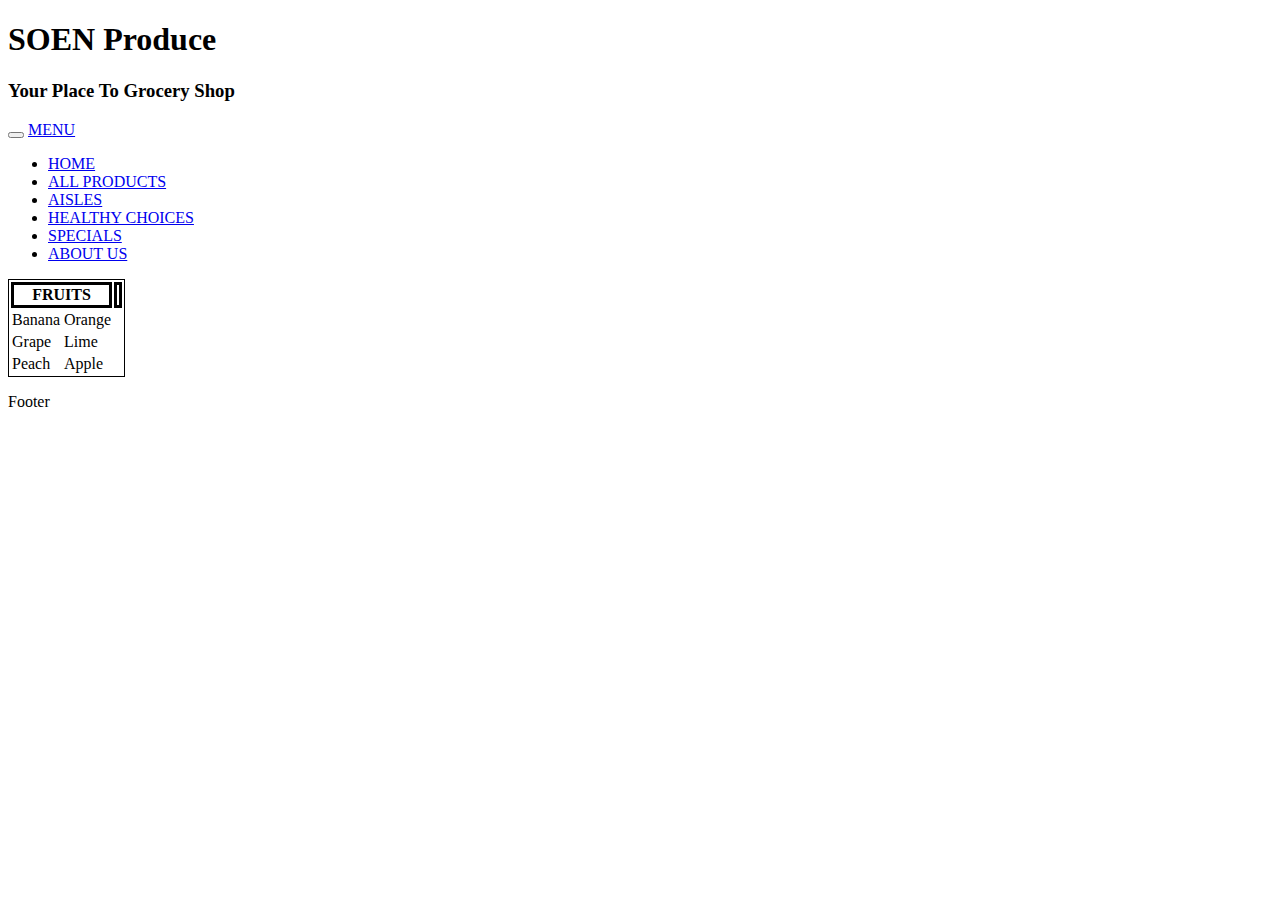
<file: Index.htm>
<!DOCTYPE html>
<html lang="en">
<head>
  <title>SOEN Produce</title>
  <meta charset="utf-8">
  <meta name="viewport" content="width=device-width, initial-scale=1">
 <!-- <link rel="stylesheet" href="./CSS/bootstrap.css"> 
  <script src="./JavaScript_files/jquery.min.js"></script>
  <script src="./JavaScript_files/bootstrap.min.js"></script>-->
  <style type = "text/css">
  p.five  {padding: 25px;
               background-color: #C0C0C0;
              }
     th {border: medium solid black;}
    table {border: thin solid black;
	}
         
    </style>
  <!--<style>
  .fakeimg {
    height: 100px;
    background: #99ffbb;
  }
  </style>-->
</head>
<body>

<!--A Bootstrap class-->
<div class="jumbotron text-center" style="margin-bottom:0">
  <h1>SOEN Produce</h1>
  <h3>Your Place To Grocery Shop</h3>
</div>

<nav class="navbar navbar-inverse">
  <div class="container-fluid">
    <div class="navbar-header">
      <button type="button" class="navbar-toggle" data-toggle="collapse" data-target="#myNavbar">
        <span class="icon-bar"></span>
        <span class="icon-bar"></span>
        <span class="icon-bar"></span>                        
      </button>
      <a class="navbar-brand" href="#">MENU</a>
    </div>
    <div class="collapse navbar-collapse" id="myNavbar">
      <ul class="nav navbar-nav">
        <!--<li class="active"><a href="#">Home</a></li>-->
		<li><a href="#">HOME</a></li>
		<li><a href="#">ALL PRODUCTS</a></li>
		<li><a href="#">AISLES</a></li>
        <li><a href="#">HEALTHY CHOICES</a></li>
		<li><a href="#">SPECIALS</a></li>
        <li><a href="#">ABOUT US</a></li>
      </ul>
    </div>
  </div>
</nav>

<div class="container">
  <div class="row">
    <!--<div class="col-sm-4">
      <h2>About Me</h2>
      <h5>Photo of me:</h5>
      <div class="fakeimg">Fake Image</div>
      <p>Some text about me in culpa qui officia deserunt mollit anim..</p>
      <h3>Some Links</h3>
      <p>Lorem ipsum dolor sit ame.</p>
      <ul class="nav nav-pills nav-stacked">
        <li class="active"><a href="#">Link 1</a></li>
        <li><a href="#">Link 2</a></li>
        <li><a href="#">Link 3</a></li>
      </ul>
      <hr class="hidden-sm hidden-md hidden-lg">
    </div>
    <div class="col-sm-8">
      <h2>FRUITS</h2>-->
	  <table>
	  <tr>
	  <th colspan="2">FRUITS<th>
	  </tr>
	  <tr><td>Banana</td>
		  <td>Orange</td>
	  </tr>	 
      <tr><td>Grape</td>
		  <td>Lime</td>
	  </tr>	
      <tr><td>Peach</td>
		  <td>Apple</td>
	  </tr>		  
	  </table>
     <!-- <h5>Title description, Dec 7, 2017</h5>
      <div class="fakeimg">Fake Image</div>
      <p>Some text..</p>
      <p>Sunt in culpa qui officia deserunt mollit anim id est laborum consectetur adipiscing elit, sed do eiusmod tempor incididunt ut labore et dolore magna aliqua. Ut enim ad minim veniam, quis nostrud exercitation ullamco.</p>
      <br>
      <h2>TITLE HEADING</h2>
      <h5>Title description, Sep 2, 2017</h5>
      <div class="fakeimg">Fake Image</div>
      <p>Some text..</p>
      <p>Sunt in culpa qui officia deserunt mollit anim id est laborum consectetur adipiscing elit, sed do eiusmod tempor incididunt ut labore et dolore magna aliqua. Ut enim ad minim veniam, quis nostrud exercitation ullamco.</p>-->
    </div>
  </div>
</div>

<div class="jumbotron text-center" style="margin-bottom:0">
  <p>Footer</p>
</div>

</body>
</html>
</file>
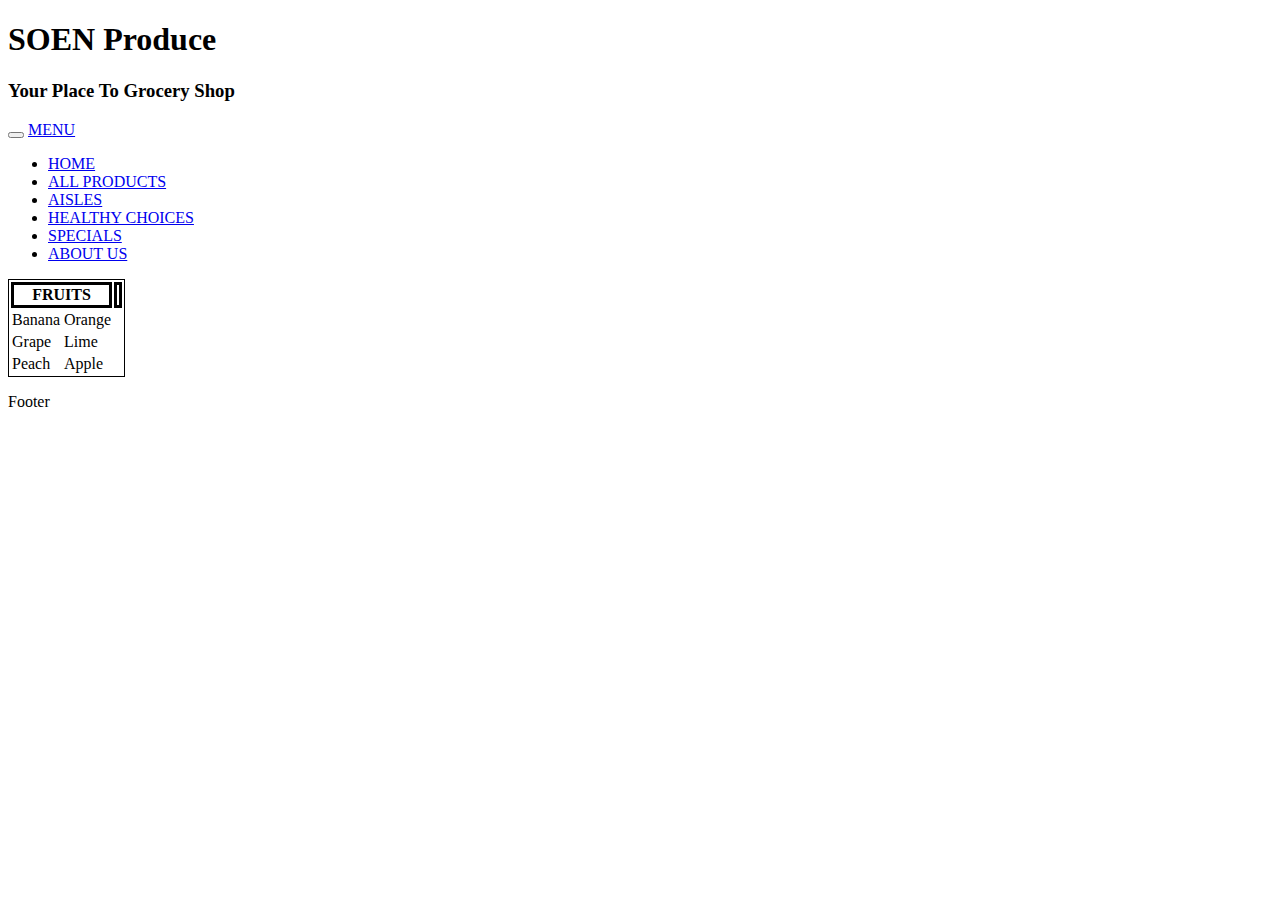
<file: index.html>
<!DOCTYPE html >
<html lang="en">
<head>
  <title>SOEN Produce</title>
  <meta charset="utf-8">
  <meta name="viewport" content="width=device-width, initial-scale=1">
 <!-- <link rel="stylesheet" href="./CSS/bootstrap.css"> 
  <script src="./JavaScript_files/jquery.min.js"></script>
  <script src="./JavaScript_files/bootstrap.min.js"></script>-->
  <style type = "text/css">
  p.five  {padding: 25px;
               background-color: #C0C0C0;
              }
     th {border: medium solid black;}
    table {border: thin solid black;
	}
         
    </style>
  <!--<style>
  .fakeimg {
    height: 100px;
    background: #99ffbb;
  }
  </style>-->
</head>
<body>

<!--A Bootstrap class-->
<div class="jumbotron text-center" style="margin-bottom:0">
  <h1>SOEN Produce</h1>
  <h3>Your Place To Grocery Shop</h3>
</div>

<nav class="navbar navbar-inverse">
  <div class="container-fluid">
    <div class="navbar-header">
      <button type="button" class="navbar-toggle" data-toggle="collapse" data-target="#myNavbar">
        <span class="icon-bar"></span>
        <span class="icon-bar"></span>
        <span class="icon-bar"></span>                        
      </button>
      <a class="navbar-brand" href="#">MENU</a>
    </div>
    <div class="collapse navbar-collapse" id="myNavbar">
      <ul class="nav navbar-nav">
        <!--<li class="active"><a href="#">Home</a></li>-->
		<li><a href="#">HOME</a></li>
		<li><a href="#">ALL PRODUCTS</a></li>
		<li><a href="#">AISLES</a></li>
        <li><a href="#">HEALTHY CHOICES</a></li>
		<li><a href="#">SPECIALS</a></li>
        <li><a href="#">ABOUT US</a></li>
      </ul>
    </div>
  </div>
</nav>

<div class="container">
  <div class="row">
    <!--<div class="col-sm-4">
      <h2>About Me</h2>
      <h5>Photo of me:</h5>
      <div class="fakeimg">Fake Image</div>
      <p>Some text about me in culpa qui officia deserunt mollit anim..</p>
      <h3>Some Links</h3>
      <p>Lorem ipsum dolor sit ame.</p>
      <ul class="nav nav-pills nav-stacked">
        <li class="active"><a href="#">Link 1</a></li>
        <li><a href="#">Link 2</a></li>
        <li><a href="#">Link 3</a></li>
      </ul>
      <hr class="hidden-sm hidden-md hidden-lg">
    </div>
    <div class="col-sm-8">
      <h2>FRUITS</h2>-->
	  <table>
	  <tr>
	  <th colspan="2">FRUITS<th>
	  </tr>
	  <tr><td>Banana</td>
		  <td>Orange</td>
	  </tr>	 
      <tr><td>Grape</td>
		  <td>Lime</td>
	  </tr>	
      <tr><td>Peach</td>
		  <td>Apple</td>
	  </tr>		  
	  </table>
     <!-- <h5>Title description, Dec 7, 2017</h5>
      <div class="fakeimg">Fake Image</div>
      <p>Some text..</p>
      <p>Sunt in culpa qui officia deserunt mollit anim id est laborum consectetur adipiscing elit, sed do eiusmod tempor incididunt ut labore et dolore magna aliqua. Ut enim ad minim veniam, quis nostrud exercitation ullamco.</p>
      <br>
      <h2>TITLE HEADING</h2>
      <h5>Title description, Sep 2, 2017</h5>
      <div class="fakeimg">Fake Image</div>
      <p>Some text..</p>
      <p>Sunt in culpa qui officia deserunt mollit anim id est laborum consectetur adipiscing elit, sed do eiusmod tempor incididunt ut labore et dolore magna aliqua. Ut enim ad minim veniam, quis nostrud exercitation ullamco.</p>-->
    </div>
  </div>
</div>

<div class="jumbotron text-center" style="margin-bottom:0">
  <p>Footer</p>
</div>

</body>
</html>
</file>
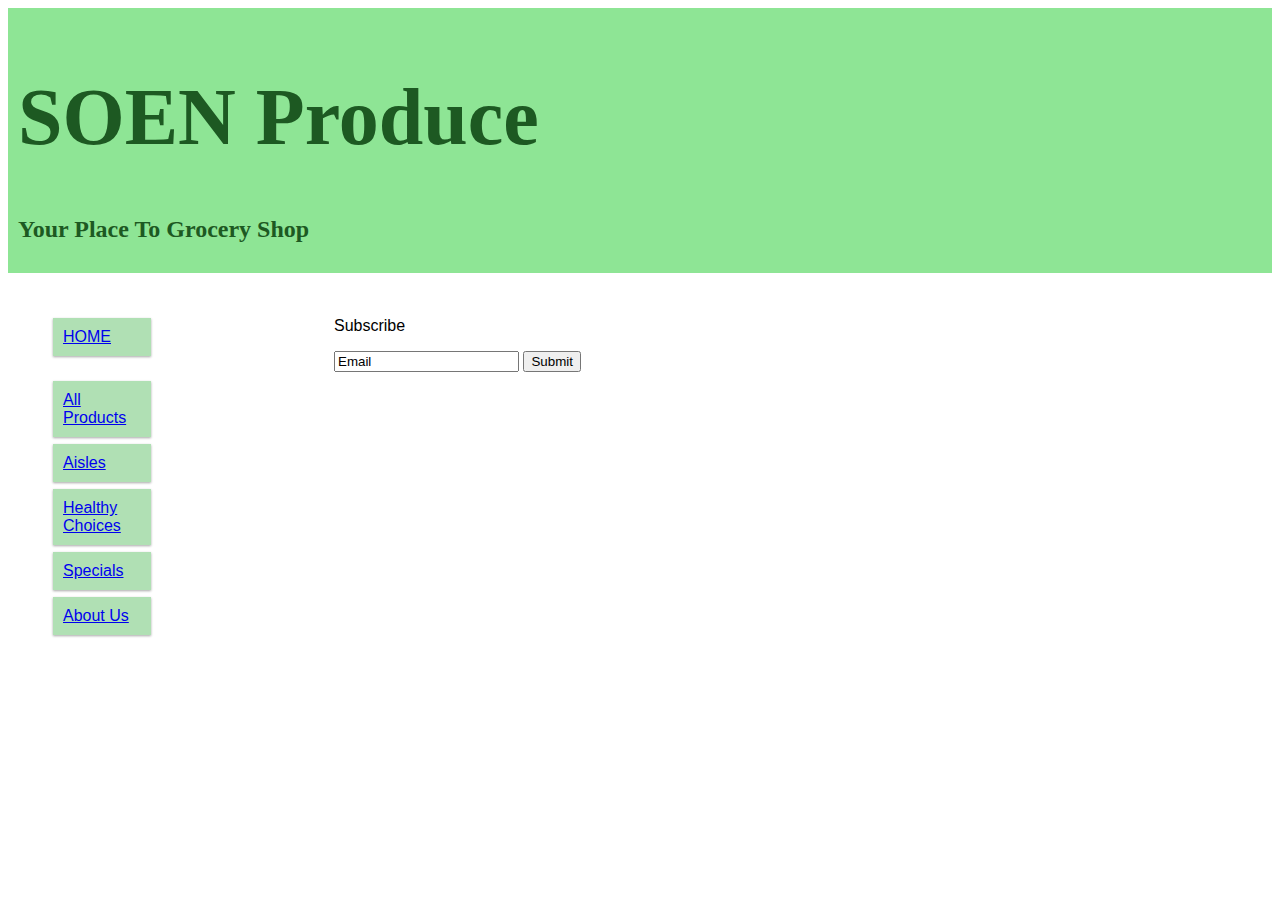
<file: IndexHome.html>
<!DOCTYPE html>
<html lang="en">
<head>
  
  <title>SOEN Produce</title>
  <meta charset="utf-8">
  <meta name="viewport" content="width=device-width, initial-scale=1.0">
  <style type = "text/css">
  
   * {box-sizing: border-box;}
  table {border: transparent;}
  h1 {
  font-size: 80px;
}

  .row::after {
  content: "";
  clear: both;
  display: block;
}
[class*="col-"] {
  float: left;
  padding: 15px;
  }
  
   .header {
  font-family: "Lucida Handwriting";
}

html {
  font-family: "Verdana", sans-serif;
}    
.header {
  background-color: #8EE595;
  color: #1D5922;
  padding: 10px;
}
.menu ul {
  list-style-type: none;
  margin: 0;
  padding: 0;
}

.menu li {
  padding: 10px;
  margin-bottom: 7px;
  background-color: #B0E0B4;
  color: #ffffff;
  box-shadow: 0 1px 3px rgba(0,0,0,0.12), 0 1px 2px rgba(0,0,0,0.24);
}
.menu li:hover {
  background-color: #71CC78;
}

<!--.menu {
  width: 25%;
  float: left;
  padding: 30px;
  border: 0px solid red;
}-->

.main {
  width: 75%;
  float: left;
  padding: 30px;
  border: 0px solid red;
}
.footer {
 width: 75%;
  float: left;
  padding: 10px;
  
}

[class*="col-"] {
  float: left;
  padding: 15px;
  border: 0px solid red;
}

.col-1 {width: 8.33%;}
.col-2 {width: 16.66%;}
.col-3 {width: 50%;}
.col-4 {width: 33.33%;}
.col-5 {width: 41.66%;}
.col-6 {width: 50%;}
.col-7 {width: 58.33%;}
.col-8 {width: 66.66%;}
.col-9 {width: 50%;}
.col-10 {width: 83.33%;}
.col-11 {width: 91.66%;}
.col-12 {width: 100%;}

@media only screen and (max-width: 768px) {
  /* For mobile phones: */
  [class*="col-"] {
    width: 100%;
  }
}
   </style>

</head>
<body>

<!--A Bootstrap class-->
<!--<div class="jumbotron text-center" style="margin-bottom:0"> -->
  <div class="header">
 
  <h1>SOEN Produce</h1>
  <h2>Your Place To Grocery Shop</h2>
</div>
<div class="menu">
<div class="col-3 menu">
 
      <ul class="nav navbar-nav">
        <!--<li class="active"><a href="#">Home</a></li>-->
		<li><a href="#">HOME</a></li>
		<br>
		<li><a href="#">All Products</a></li>
		<li><a href="#">Aisles</a></li>
        <li><a href="#">Healthy Choices</a></li>
		<li><a href="#">Specials</a></li>
        <li><a href="#">About Us</a></li>
      </ul>
	  </div>
	 
    </div>

<!--<div class="main">
  <div class="row">
   <div class="col-3">
   <div class="col-9">
	  <table>
	  <tr>
	  <th colspan="2"><h2>FRUITS</h2><th>
	  </tr>
	  <tr><td>
	  <img src="./images/banana_1280x1280.jpg" width="400" height="400">
	  <h3>Banana</h3>
	  <p>$0.41 avg. ea.<br>
         (190 g avg.)<br>
         $1.74 /kg$0.79 /lb.</p></td>
		 <td>
		  <img src="./images/apple-1325713-1279x1253.jpg" width="400" height="400">
		  <h3>Apple</h3>
		  <p>$0.51  avg. ea.<br>
             (130 g avg.)<br>
             $3.95 /kg$1.79 /lb.</p></td>
	  </tr>	 
      <tr><td>
	  <img src="./images/grapes-1323010.jpg" width="400" height="400">
	  <h3>Grape</h3>
	  <p>$0.66 / 100 g<br>
         $6.59 /kg$2.99 /lb.</p></td>
		  <td>
		  <img src="./images/Lime.jpg" width="400" height="400">
		  <h3>Lime</h3>
		  <p>4 /  $2.99<br>
            $0.75 /un.</p></td>
	  </tr>	
      <tr><td>
	  <img src="./images/peach-1187191-1279x1301.jpg" width="400" height="400">
	  <h3>Peach</h3>
	  <p>$1.76  avg. ea.<br>
         $8.80 /kg$3.99 /lb.</p></td>
		  <td>
		  <img src="./images/orangey-1326706-1279x1390.jpg" width="400" height="400">
		  <h3>Orange</h3>
		  <p>$1.49 ea.<br>
		      (230 g avg.)</p></td>
	  </tr>		  
	  </table>
    </div>
	</div>
	</div>
</div>-->

<div class="footer">
 <br>
<p>Subscribe</p>

	<input type="text" value="Email">
	<input type="submit">
	</div>
</file>
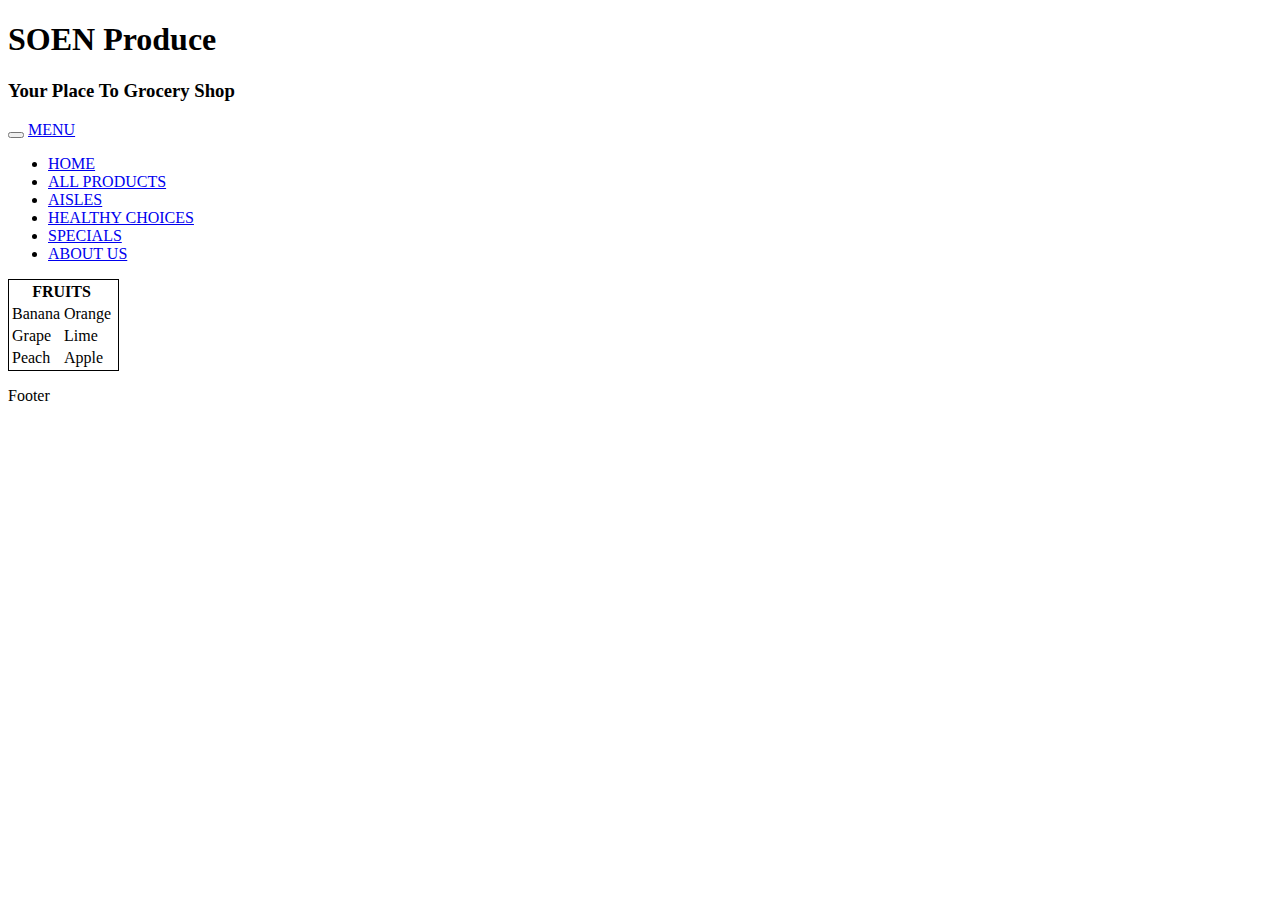
<file: Produce.htm>
<!DOCTYPE html>
<html lang="en">
<head>
  <title>SOEN Produce</title>
  <meta charset="utf-8">
  <meta name="viewport" content="width=device-width, initial-scale=1">
 <!-- <link rel="stylesheet" href="./CSS/bootstrap.css"> 
  <script src="./JavaScript_files/jquery.min.js"></script>
  <script src="./JavaScript_files/bootstrap.min.js"></script>-->
  <style type = "text/css">
  p.five  {padding: 25px;
               background-color: #C0C0C0;
              }
     th {<!--border: medium solid black;-->}
    table {border: thin solid black;
	}
         
    </style>
  <!--<style>
  .fakeimg {
    height: 100px;
    background: #99ffbb;
  }
  </style>-->
</head>
<body>

<!--A Bootstrap class-->
<div class="jumbotron text-center" style="margin-bottom:0">
  <h1>SOEN Produce</h1>
  <h3>Your Place To Grocery Shop</h3>
</div>

<nav class="navbar navbar-inverse">
  <div class="container-fluid">
    <div class="navbar-header">
      <button type="button" class="navbar-toggle" data-toggle="collapse" data-target="#myNavbar">
        <span class="icon-bar"></span>
        <span class="icon-bar"></span>
        <span class="icon-bar"></span>                        
      </button>
      <a class="navbar-brand" href="#">MENU</a>
    </div>
    <div class="collapse navbar-collapse" id="myNavbar">
      <ul class="nav navbar-nav">
        <!--<li class="active"><a href="#">Home</a></li>-->
		<li><a href="#">HOME</a></li>
		<li><a href="#">ALL PRODUCTS</a></li>
		<li><a href="#">AISLES</a></li>
        <li><a href="#">HEALTHY CHOICES</a></li>
		<li><a href="#">SPECIALS</a></li>
        <li><a href="#">ABOUT US</a></li>
      </ul>
    </div>
  </div>
</nav>

<div class="container">
  <div class="row">
    <!--<div class="col-sm-4">
      <h2>About Me</h2>
      <h5>Photo of me:</h5>
      <div class="fakeimg">Fake Image</div>
      <p>Some text about me in culpa qui officia deserunt mollit anim..</p>
      <h3>Some Links</h3>
      <p>Lorem ipsum dolor sit ame.</p>
      <ul class="nav nav-pills nav-stacked">
        <li class="active"><a href="#">Link 1</a></li>
        <li><a href="#">Link 2</a></li>
        <li><a href="#">Link 3</a></li>
      </ul>
      <hr class="hidden-sm hidden-md hidden-lg">
    </div>
    <div class="col-sm-8">
      <h2>FRUITS</h2>-->
	  <table>
	  <tr>
	  <th colspan="2">FRUITS<th>
	  </tr>
	  <tr><td>Banana</td>
		  <td>Orange</td>
	  </tr>	 
      <tr><td>Grape</td>
		  <td>Lime</td>
	  </tr>	
      <tr><td>Peach</td>
		  <td>Apple</td>
	  </tr>		  
	  </table>
     <!-- <h5>Title description, Dec 7, 2017</h5>
      <div class="fakeimg">Fake Image</div>
      <p>Some text..</p>
      <p>Sunt in culpa qui officia deserunt mollit anim id est laborum consectetur adipiscing elit, sed do eiusmod tempor incididunt ut labore et dolore magna aliqua. Ut enim ad minim veniam, quis nostrud exercitation ullamco.</p>
      <br>
      <h2>TITLE HEADING</h2>
      <h5>Title description, Sep 2, 2017</h5>
      <div class="fakeimg">Fake Image</div>
      <p>Some text..</p>
      <p>Sunt in culpa qui officia deserunt mollit anim id est laborum consectetur adipiscing elit, sed do eiusmod tempor incididunt ut labore et dolore magna aliqua. Ut enim ad minim veniam, quis nostrud exercitation ullamco.</p>-->
    </div>
  </div>
</div>

<div class="jumbotron text-center" style="margin-bottom:0">
  <p>Footer</p>
</div>

</body>
</html>
</file>
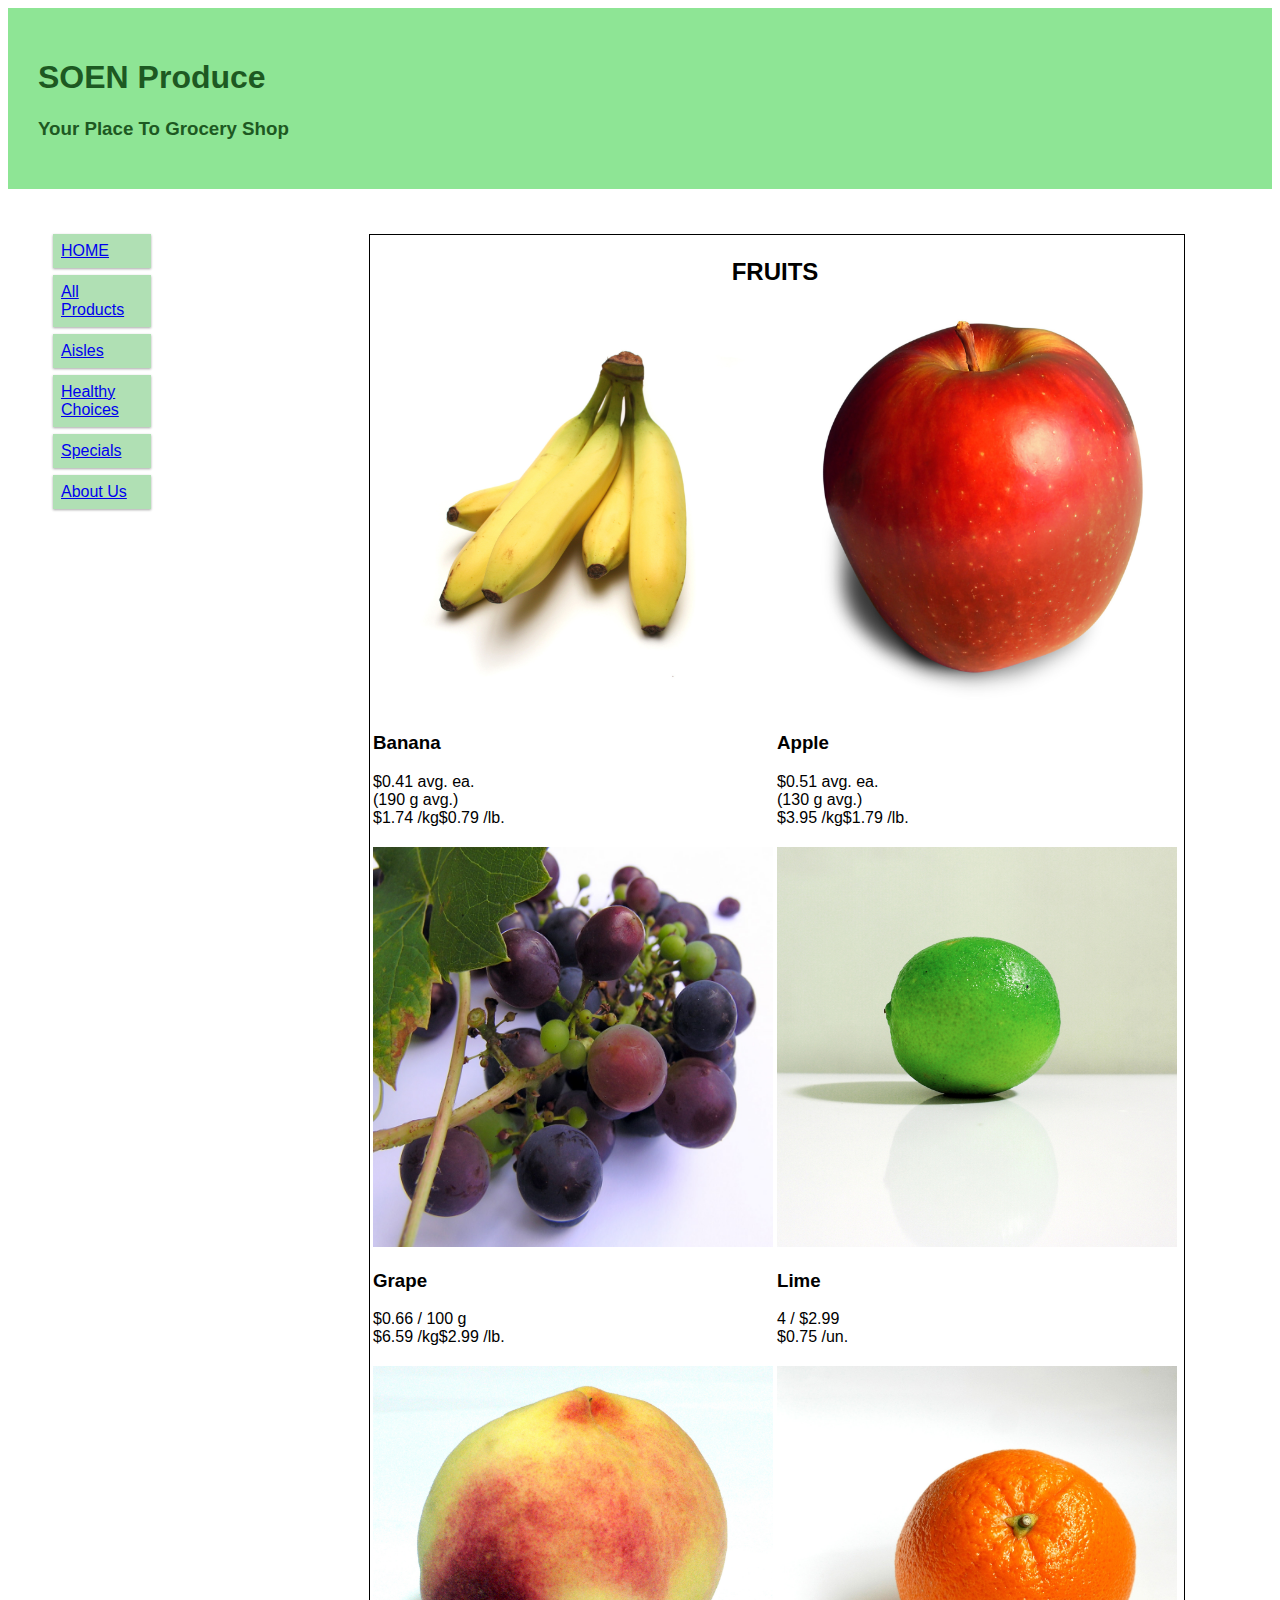
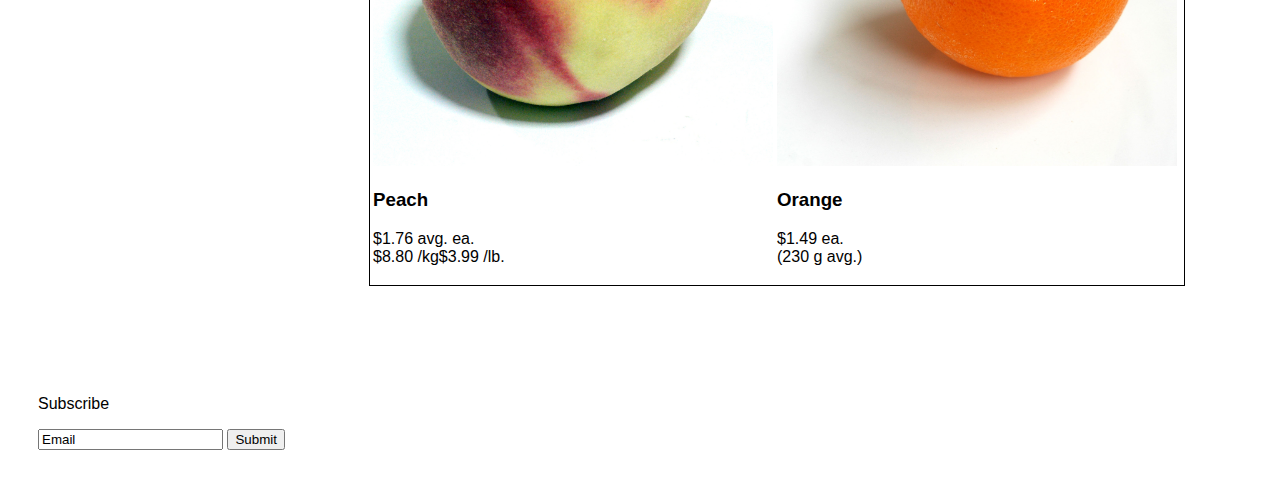
<file: Produce.html>
<!DOCTYPE html>
<html lang="en">
<head>
  <title>SOEN Produce</title>
  <meta charset="utf-8">
  <meta name="viewport" content="width=device-width, initial-scale=1.0">
  <style type = "text/css">
  </style>
  
  <style>
  * {box-sizing: border-box;}
   <!--table {border: thin solid black;}-->
html {
  font-family: "Lucida Sans", sans-serif;
}    
.header {
  background-color: #8EE595;
  color: #1D5922;
  padding: 30px;
}
.menu ul {
  list-style-type: none;
  margin: 0;
  padding: 0;
}

.menu li {
  padding: 8px;
  margin-bottom: 7px;
  background-color: #B0E0B4;
  color: #ffffff;
  box-shadow: 0 1px 3px rgba(0,0,0,0.12), 0 1px 2px rgba(0,0,0,0.24);
}
.menu li:hover {
  background-color: #71CC78;
}

<!--.menu {
  width: 25%;
  float: left;
  padding: 30px;
  border: 0px solid red;
}-->

.main {
  width: 75%;
  float: left;
  padding: 30px;
  border: 0px solid red;
}
.footer {
 width: 75%;
  float: left;
  padding: 30px;
  border: 0px solid red;
}
.row::after {
  content: "";
  clear: both;
  display: table;
}
[class*="col-"] {
  float: left;
  padding: 15px;
  border: 0px solid red;
}

.col-1 {width: 8.33%;}
.col-2 {width: 16.66%;}
.col-3 {width: 50%;}
.col-4 {width: 33.33%;}
.col-5 {width: 41.66%;}
.col-6 {width: 50%;}
.col-7 {width: 58.33%;}
.col-8 {width: 66.66%;}
.col-9 {width: 50%;}
.col-10 {width: 83.33%;}
.col-11 {width: 91.66%;}
.col-12 {width: 100%;}
   </style>

</head>
<body>

<!--A Bootstrap class-->
<!--<div class="jumbotron text-center" style="margin-bottom:0"> -->
  <div class="header">
  <h1>SOEN Produce</h1>
  <h3>Your Place To Grocery Shop</h3>
</div>
<div class="menu">
<div class="col-3 menu">
 
      <ul class="nav navbar-nav">
        <!--<li class="active"><a href="#">Home</a></li>-->
		<li><a href="#">HOME</a></li>
		<!--<br>-->
		<li><a href="#">All Products</a></li>
		<li><a href="#">Aisles</a></li>
        <li><a href="#">Healthy Choices</a></li>
		<li><a href="#">Specials</a></li>
        <li><a href="#">About Us</a></li>
      </ul>
	  </div>
	 
    </div>

<div class="main">
  <div class="row">
   <!--<div class="col-3">-->
   <div class="col-9">
	  <table>
	  <tr>
	  <th colspan="2"><h2>FRUITS</h2><th>
	  </tr>
	  <tr><td>
	  <img src="./images/banana_1280x1280.jpg" width="400" height="400">
	  <h3>Banana</h3>
	  <p>$0.41 avg. ea.<br>
         (190 g avg.)<br>
         $1.74 /kg$0.79 /lb.</p></td>
		 <td>
		  <img src="./images/apple-1325713-1279x1253.jpg" width="400" height="400">
		  <h3>Apple</h3>
		  <p>$0.51  avg. ea.<br>
             (130 g avg.)<br>
             $3.95 /kg$1.79 /lb.</p></td>
	  </tr>	 
      <tr><td>
	  <img src="./images/grapes-1323010.jpg" width="400" height="400">
	  <h3>Grape</h3>
	  <p>$0.66 / 100 g<br>
         $6.59 /kg$2.99 /lb.</p></td>
		  <td>
		  <img src="./images/Lime.jpg" width="400" height="400">
		  <h3>Lime</h3>
		  <p>4 /  $2.99<br>
            $0.75 /un.</p></td>
	  </tr>	
      <tr><td>
	  <img src="./images/peach-1187191-1279x1301.jpg" width="400" height="400">
	  <h3>Peach</h3>
	  <p>$1.76  avg. ea.<br>
         $8.80 /kg$3.99 /lb.</p></td>
		  <td>
		  <img src="./images/orangey-1326706-1279x1390.jpg" width="400" height="400">
		  <h3>Orange</h3>
		  <p>$1.49 ea.<br>
		      (230 g avg.)</p></td>
	  </tr>		  
	  </table>
    </div>
	</div>
	</div>
</div>

<div class="footer">
 <br>
<p>Subscribe</p>

	<input type="text" value="Email">
	<input type="submit">
	</div>
</file>
